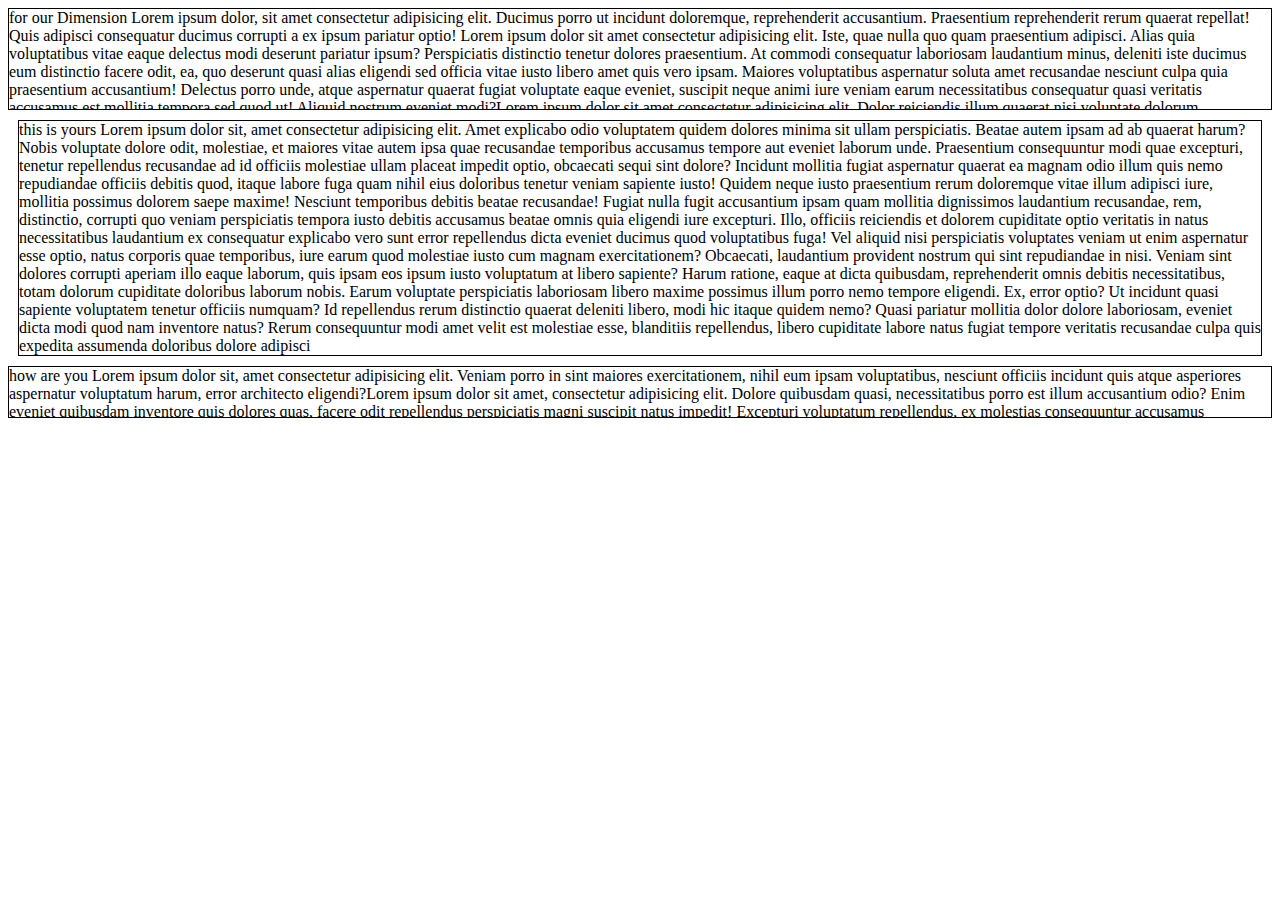
<file: dimension/index.html>
<!DOCTYPE html>
<html lang="en">
<head>
    <meta charset="UTF-8">
    <meta name="viewport" content="width=device-width, initial-scale=1.0">
    <title>Dimension</title>
    <link rel="stylesheet" href="styles.css">
</head>
<body>
    <div class="box">for our Dimension  Lorem ipsum dolor, sit amet consectetur adipisicing elit. Ducimus porro ut incidunt doloremque, reprehenderit accusantium. Praesentium reprehenderit rerum quaerat repellat! Quis adipisci consequatur ducimus corrupti a ex ipsum pariatur optio! Lorem ipsum dolor sit amet consectetur adipisicing elit. Iste, quae nulla quo quam praesentium adipisci. Alias quia voluptatibus vitae eaque delectus modi deserunt pariatur ipsum? Perspiciatis distinctio tenetur dolores praesentium. At commodi consequatur laboriosam laudantium minus, deleniti iste ducimus eum distinctio facere odit, ea, quo deserunt quasi alias eligendi sed officia vitae iusto libero amet quis vero ipsam. Maiores voluptatibus aspernatur soluta amet recusandae nesciunt culpa quia praesentium accusantium! Delectus porro unde, atque aspernatur quaerat fugiat voluptate eaque eveniet, suscipit neque animi iure veniam earum necessitatibus consequatur quasi veritatis accusamus est mollitia tempora sed quod ut! Aliquid nostrum eveniet modi?Lorem ipsum dolor sit amet consectetur adipisicing elit. Dolor reiciendis illum quaerat nisi voluptate dolorum accusantium ex iure sit autem error aperiam necessitatibus voluptates corrupti inventore dolorem, ratione repellendus accusamus blanditiis! Et officiis animi exercitationem natus possimus dolore sit ex? Velit accusantium earum quae, eveniet illo, totam maxime odit labore quasi laborum soluta alias debitis quisquam dolorum. Eos enim porro vitae quos cum vero doloribus in reiciendis error, sunt nihil vel ratione optio dolorem possimus iure suscipit nesciunt, sapiente consequatur modi inventore. Beatae provident quasi recusandae asperiores? Non laborum quia possimus illo. Voluptatum, expedita sequi! Fugiat cum temporibus vel quos est. Ea magni, inventore voluptas blanditiis repudiandae adipisci atque libero numquam officiis, enim eum harum excepturi aut asperiores quidem. Ipsum placeat necessitatibus deleniti fuga amet, ratione vero praesentium quia iusto enim eos laudantium consectetur neque, aliquid odio repellat mollitia quidem magni voluptatem optio similique a laborum quos iure. Reprehenderit voluptatem ea laudantium veritatis accusantium, suscipit itaque dolor debitis fugiat commodi voluptatum perspiciatis pariatur harum? Sunt recusandae ex odio id aperiam ullam odit, molestiae saepe deleniti similique sequi magni iusto, corporis expedita placeat est hic inventore officiis quam. Quaerat deserunt aliquam necessitatibus, cumque nisi molestiae consequuntur atque, non voluptatum laudantium amet! Voluptates atque commodi deserunt magnam? Harum eos ipsam quas dolores itaque in dolorum at asperiores laboriosam maxime distinctio accusamus, repellendus, maiores suscipit! Laborum, doloremque est earum sequi deleniti incidunt recusandae natus, quidem dicta nihil nemo deserunt nam id blanditiis aperiam nostrum odio officiis unde qui animi? Voluptatibus id labore nisi animi beatae, saepe, nulla ipsum iure quaerat tenetur, fugit quisquam. Tempora deserunt atque, tenetur iusto quisquam fugiat quos doloremque id iste, totam dignissimos omnis eaque fuga corporis aperiam dolor. Rerum ut, necessitatibus optio dolore animi facere incidunt veritatis! Maxime porro sequi, enim sed dolor consectetur saepe inventore eum omnis beatae?</div>

    <div class="mydiv">this  is yours Lorem ipsum dolor sit, amet consectetur adipisicing elit. Amet explicabo odio voluptatem quidem dolores minima sit ullam perspiciatis. Beatae autem ipsam ad ab quaerat harum? Nobis voluptate dolore odit, molestiae, et maiores vitae autem ipsa quae recusandae temporibus accusamus tempore aut eveniet laborum unde. Praesentium consequuntur modi quae excepturi, tenetur repellendus recusandae ad id officiis molestiae ullam placeat impedit optio, obcaecati sequi sint dolore? Incidunt mollitia fugiat aspernatur quaerat ea magnam odio illum quis nemo repudiandae officiis debitis quod, itaque labore fuga quam nihil eius doloribus tenetur veniam sapiente iusto! Quidem neque iusto praesentium rerum doloremque vitae illum adipisci iure, mollitia possimus dolorem saepe maxime! Nesciunt temporibus debitis beatae recusandae! Fugiat nulla fugit accusantium ipsam quam mollitia dignissimos laudantium recusandae, rem, distinctio, corrupti quo veniam perspiciatis tempora iusto debitis accusamus beatae omnis quia eligendi iure excepturi. Illo, officiis reiciendis et dolorem cupiditate optio veritatis in natus necessitatibus laudantium ex consequatur explicabo vero sunt error repellendus dicta eveniet ducimus quod voluptatibus fuga! Vel aliquid nisi perspiciatis voluptates veniam ut enim aspernatur esse optio, natus corporis quae temporibus, iure earum quod molestiae iusto cum magnam exercitationem? Obcaecati, laudantium provident nostrum qui sint repudiandae in nisi. Veniam sint dolores corrupti aperiam illo eaque laborum, quis ipsam eos ipsum iusto voluptatum at libero sapiente? Harum ratione, eaque at dicta quibusdam, reprehenderit omnis debitis necessitatibus, totam dolorum cupiditate doloribus laborum nobis. Earum voluptate perspiciatis laboriosam libero maxime possimus illum porro nemo tempore eligendi. Ex, error optio? Ut incidunt quasi sapiente voluptatem tenetur officiis numquam? Id repellendus rerum distinctio quaerat deleniti libero, modi hic itaque quidem nemo? Quasi pariatur mollitia dolor dolore laboriosam, eveniet dicta modi quod nam inventore natus? Rerum consequuntur modi amet velit est molestiae esse, blanditiis repellendus, libero cupiditate labore natus fugiat tempore veritatis recusandae culpa quis expedita assumenda doloribus dolore adipisci </div>

    <div id="divi"> how are you  Lorem ipsum dolor sit, amet consectetur adipisicing elit. Veniam porro in sint maiores exercitationem, nihil eum ipsam voluptatibus, nesciunt officiis incidunt quis atque asperiores aspernatur voluptatum harum, error architecto eligendi?Lorem ipsum dolor sit amet, consectetur adipisicing elit. Dolore quibusdam quasi, necessitatibus porro est illum accusantium odio? Enim eveniet quibusdam inventore quis dolores quas, facere odit repellendus perspiciatis magni suscipit natus impedit! Excepturi voluptatum repellendus, ex molestias consequuntur accusamus assumenda quia mollitia, deleniti minima temporibus quae eaque neque doloremque ab! Odio illo quibusdam repudiandae ea unde voluptatibus similique quam dicta libero. Temporibus in a fuga aspernatur quibusdam sunt quo esse nostrum cum architecto porro nobis tempora distinctio fugit laboriosam suscipit sint veniam est totam, quia expedita! Ut hic asperiores quisquam reprehenderit dolores expedita, voluptatum, quasi id accusantium nisi iure dolorum adipisci impedit ex ipsa eius officiis architecto cupiditate aspernatur soluta voluptas voluptate? Ullam enim facilis sed repudiandae, similique nesciunt ipsum ducimus tenetur rem nihil esse vitae explicabo reprehenderit exercitationem cumque ab dolorum saepe sequi? Suscipit laborum quo reprehenderit, doloribus cumque fugit illo modi perferendis iure natus odit impedit provident sint earum placeat quos ducimus omnis corporis animi voluptatibus quam. Rerum, tempora libero necessitatibus laudantium totam corporis nulla soluta a facilis neque repellendus reiciendis doloremque deleniti ex! Odio repellat nesciunt eius sunt assumenda aut quibusdam cupiditate rem harum officiis, soluta sit, rerum dolorem accusantium suscipit. Minus corporis odio laborum! Eligendi, ab delectus? Molestiae sequi recusandae perspiciatis corporis iure unde repudiandae alias. Labore cum saepe rem quas quasi nisi blanditiis ducimus, aliquid debitis ea dignissimos explicabo expedita necessitatibus illum numquam odio eius, ullam harum illo suscipit commodi ipsa. Enim itaque provident dicta accusamus rem aperiam quasi maiores dolorum fugit doloribus, dignissimos laborum facere. Aliquid, ducimus numquam saepe aspernatur tenetur, consequatur at natus minus, delectus fugit corporis cum! Dignissimos repellendus non optio accusantium ab, quisquam et maxime nisi ipsam ratione laborum odit quod animi sed perspiciatis voluptatum est delectus iure architecto! Voluptates itaque adipisci consectetur delectus blanditiis ducimus qui totam illum recusandae maiores.</div>

   


</body>
</html>
</file>
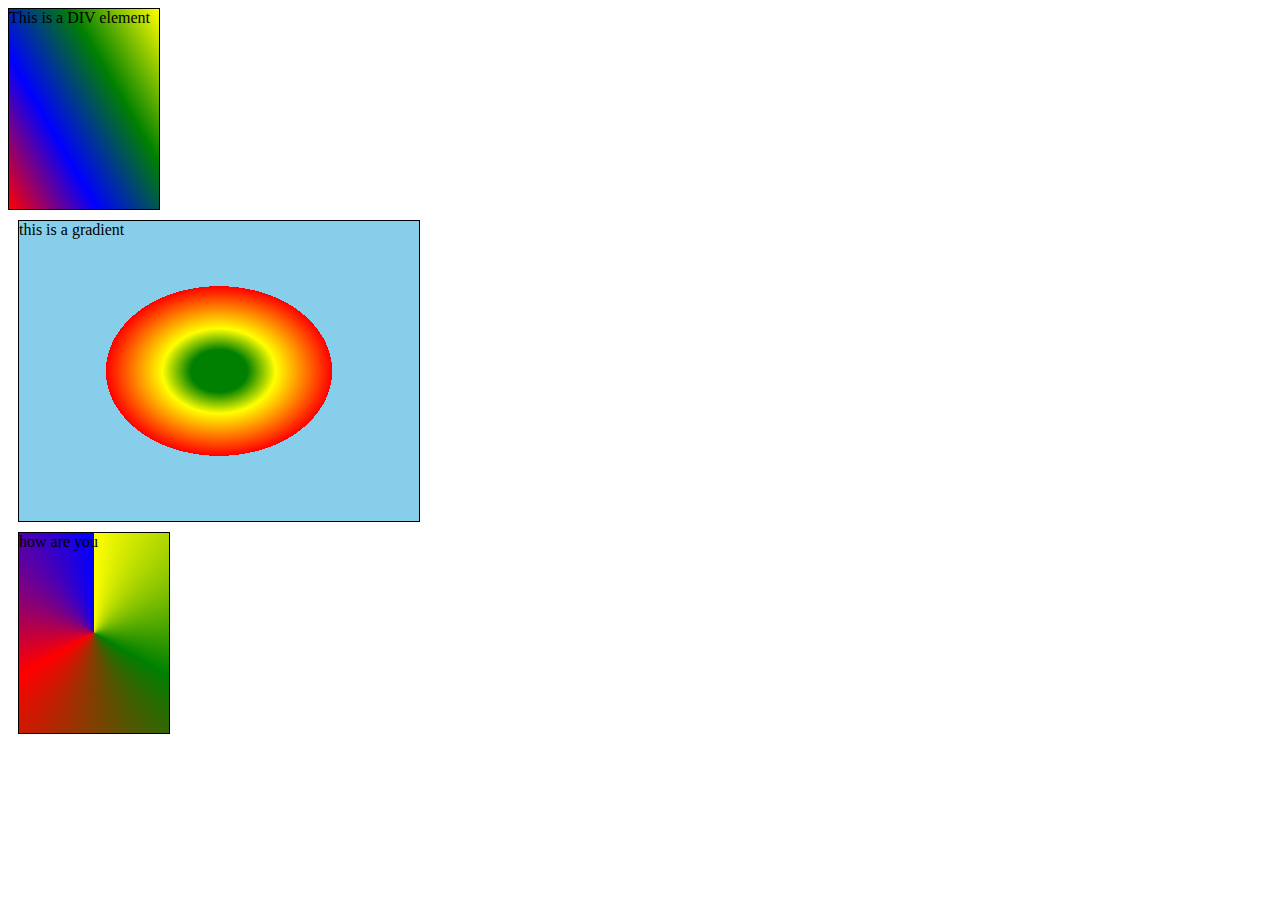
<file: gradient/index.html>
<!DOCTYPE html>
<html lang="en">
<head>
    <meta charset="UTF-8">
    <meta name="viewport" content="width=device-width, initial-scale=1.0">
    <title>Gradient</title>
    <link rel="stylesheet" href="style.css">
</head>
<body>
    <div class="box">This is a DIV element </div>

    <div class="mydiv">this is a gradient </div>
     <div class="set">how  are you </div>
     
</body>
</html>
</file>
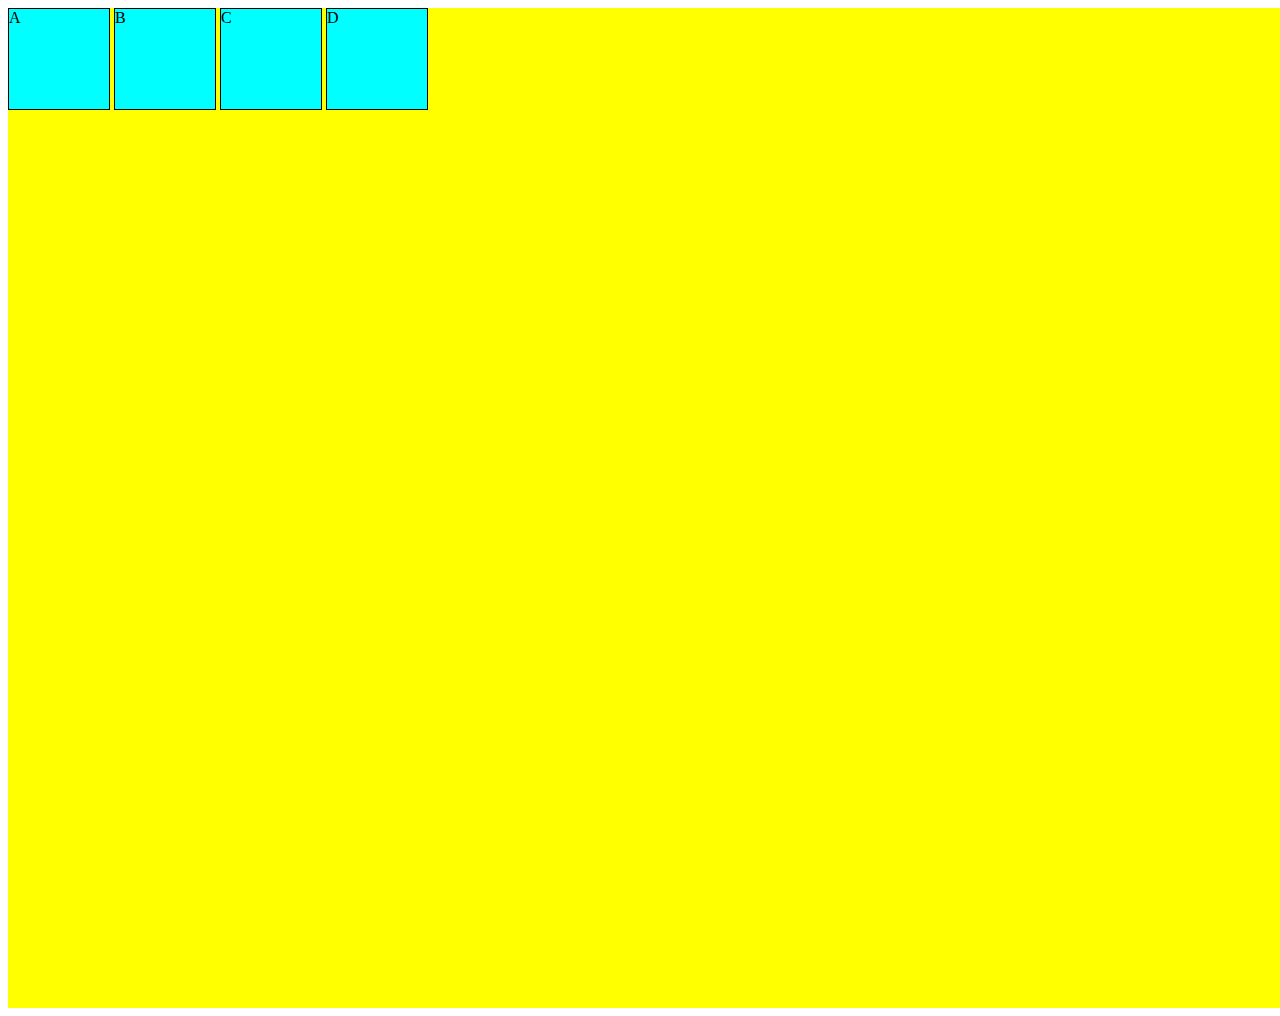
<file: position/index.html>
<!DOCTYPE html>
<html lang="en">
<head>
    <meta charset="UTF-8">
    <meta name="viewport" content="width=device-width, initial-scale=1.0">
    <title>Position</title>
    <link rel="stylesheet" href="style.css">
</head>
<body>
    <!-- <p>this is a para </p>
      <h1> first heading </h1>
      <p> second para </p>
      <h2> second heading </h2> -->

       <div class="wrapper">
        <div class="box" id="box1">A</div>
        <div class="box" id="box2">B</div>
        <div class="box" id="box3">C</div>
        <div class="box" id="box4">D</div>
  

       </div>

     

     


</body>
</html>
</file>
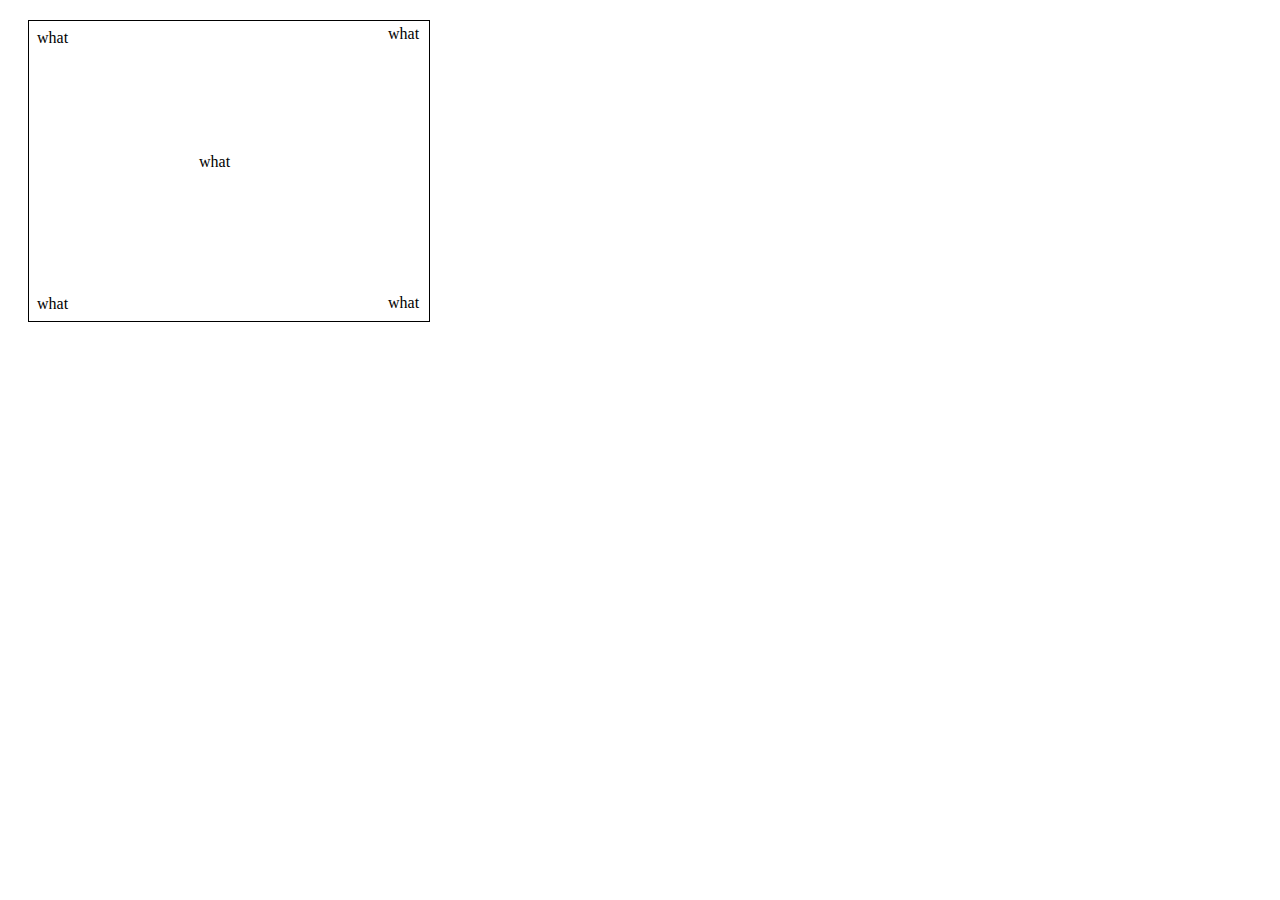
<file: project/index.html>
<!DOCTYPE html>
<html lang="en">
<head>
    <meta charset="UTF-8">
    <meta name="viewport" content="width=device-width, initial-scale=1.0">
    <title>Document</title>
    <link rel="stylesheet" href="style.css">
</head>
<body>
    <div class="div1"> 
        <div id="so">what</div>
        <div id="at">what</div>
        <div id="to">what</div>
        <div id="it">what</div>
        <div id="tk">what</div>

    </div>
</body>
</html>
</file>
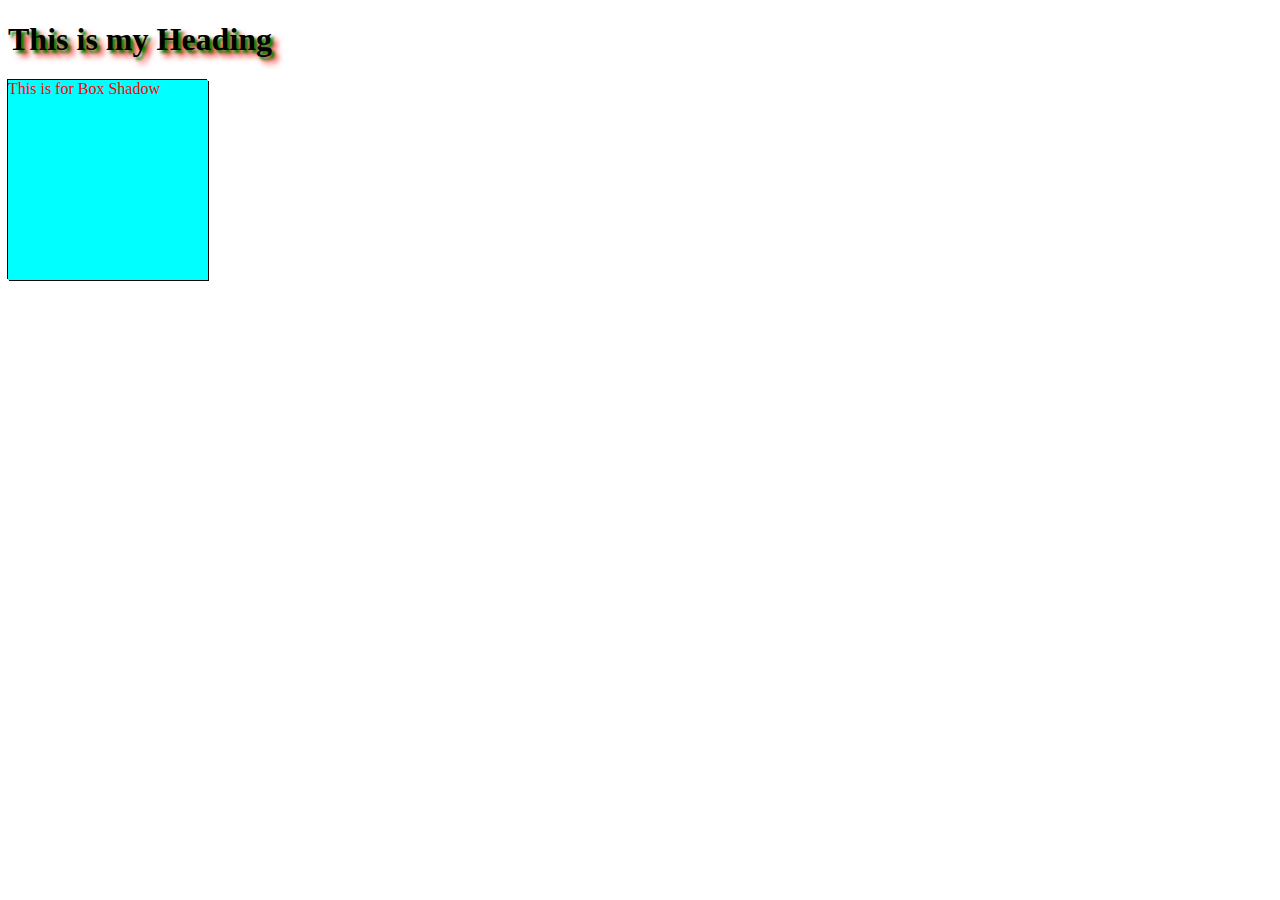
<file: shadows/index.html>
<!DOCTYPE html>
<html lang="en">
<head>
    <meta charset="UTF-8">
    <meta name="viewport" content="width=device-width, initial-scale=1.0">
    <title>Document</title>
    <link rel="stylesheet" href="styles.css">
</head>
<body>
    <h1> This is my Heading</h1>
    <div class="box">This is for Box Shadow </div>
    
</body>
</html>
</file>
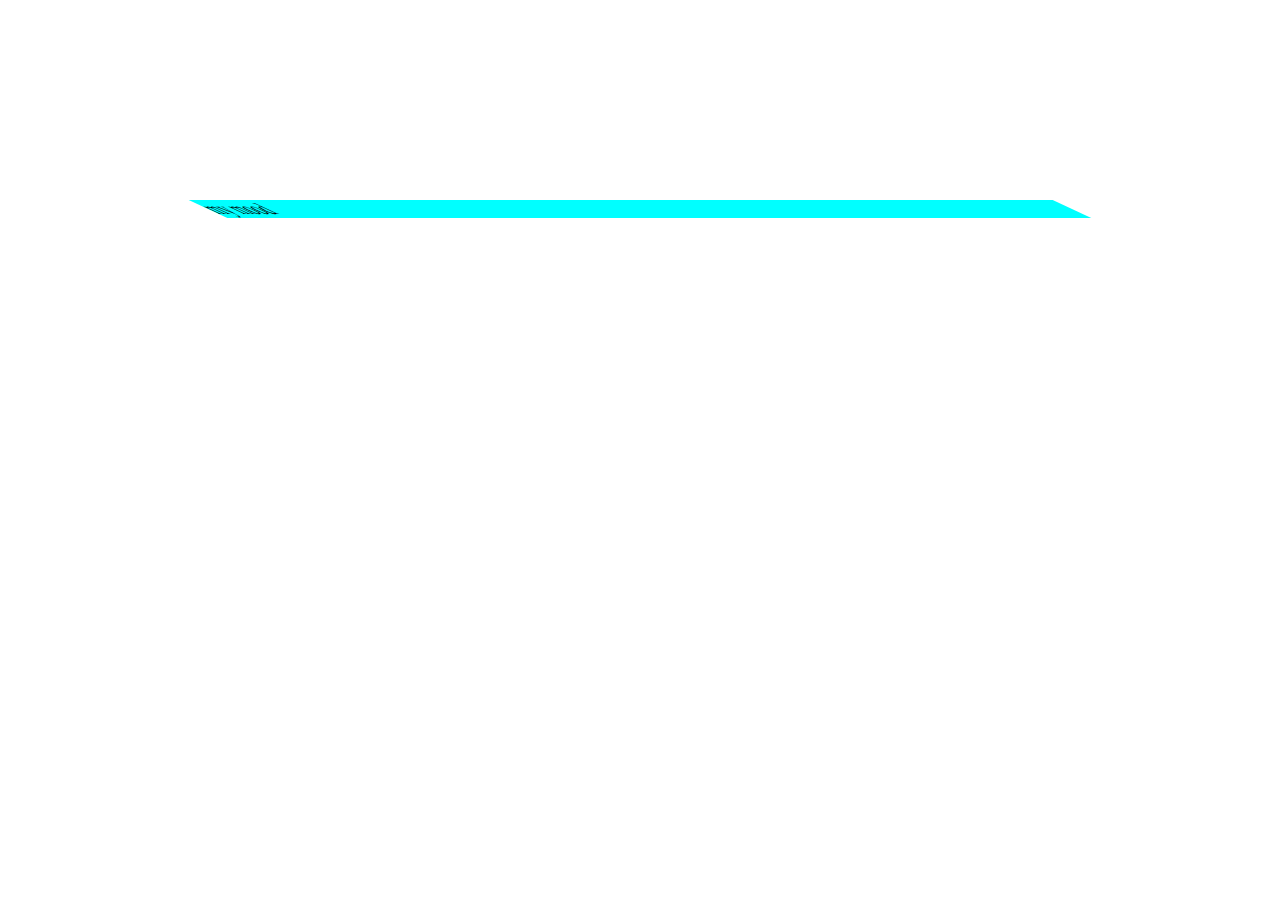
<file: transform/index.html>
<!DOCTYPE html>
<html lang="en">
<head>
    <meta charset="UTF-8">
    <meta name="viewport" content="width=device-width, initial-scale=1.0">
    <title>Transform</title>
    <link rel="stylesheet" href="style.css">
</head>
<body>
    <div class="box">my mood</div>
</body>
</html>
</file>
<file: dimension/styles.css>
.box{ 
    max-height: 100px;
    border:1px solid black;
    overflow: scroll;
    

}
.mydiv{
     min-height: 100px;
     margin:10px;
     border:1px solid black;
}
#divi{
 
    height:50px;
    border:1px solid black;
    overflow: auto;
    



}
</file>
<file: gradient/style.css>
.box{
    border:1px solid black;
    height: 200px;
    width: 150px;
    background-image: linear-gradient(60deg, red,blue,green,yellow);

}
.mydiv{
    border:1px solid black;
    margin:10px;
    height:300px;
    width:400px;
    background-image: radial-gradient(circle,red,yellow,green);
    background-image: radial-gradient(green 10%, yellow 20%, red 40%,skyblue 30%)

}
.set{
    border: 1px solid black;
    margin:10px ;
    height: 200px;
    width: 150px;
    background-image: conic-gradient(yellow, green,  red, blue);

    }
</file>
<file: position/style.css>
/* p{
    position: static;
} */

.box{
    display: inline-block;
    width:100px;
    height:100px;
    background-color: aqua;
    border: 1px solid black;
}
/* #box3{
    position: absolute;
    top:20px;
    left:50px;

} */
/* #box1{
    position:fixed;
} */

#box4{
    position:sticky;
    top:0px;



}

        
 

.wrapper{
    width: 100vw;
    height: 1000px;
    background-color: yellow;


    
      
}
</file>
<file: project/style.css>
.div1{
    border: 1px solid black;
    margin: 20px;
    height: 300px;
    width: 400px;

}
#so{
    margin: 8px;

}
#at{
    margin: 8px;
    position:relative;
    top:240px;
}

#to{
    margin:80px ;
    position:relative;
    left: 90px;
}

#it{
    margin: 9px;
    position: relative;
    left:350px ;
    top: 43px;
}

#tk{
    margin: 9px;
    position:relative;
    left: 350px;
    bottom: 253px;
}
</file>
<file: shadows/styles.css>
h1{
    text-shadow: 3px 3px 3px  green;
    text-shadow: 3px 3px 3px  green, 6px 6px 6px red;
}
.box{
    background-color: aqua;
    height:200px;
    width:200px;
    box-shadow: -1px  -1px  black, 1px 1px black;
    color:red;

}
</file>
<file: transform/style.css>
.box{
    background-color: aqua;
    /* transform: translate(100px,60px); */
    /* transform: rotate(-45deg); */
    margin:200px;
    /* transform: scale(1,2); */
    transform: skew(65deg);


    
}
</file>
